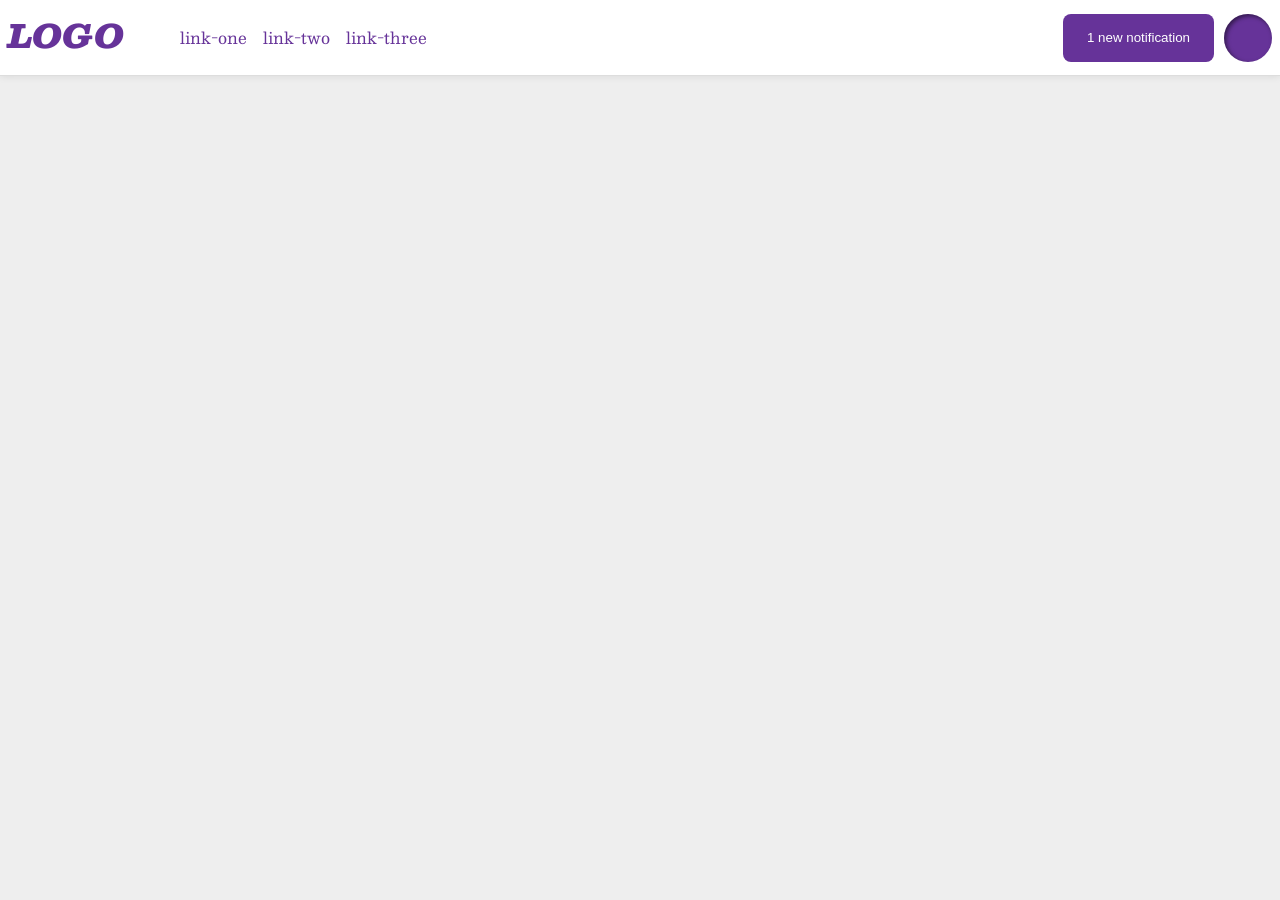
<file: foundations/flex/03-flex-header-2/index.html>
<!DOCTYPE html>
<html lang="en">
  <head>
    <meta charset="UTF-8">
    <meta http-equiv="X-UA-Compatible" content="IE=edge">
    <meta name="viewport" content="width=device-width, initial-scale=1.0">
    <title>Flex Header 2</title>
    <link rel="stylesheet" href="style.css">
  </head>
  <body>
    <div class="header">
      <div class="left-side-bar">
        <div class="logo">
        LOGO
      </div>
      <ul class="links">
        <li><a href="https://google.com">link-one</a></li>
        <li><a href="https://google.com">link-two</a></li>
        <li><a href="https://google.com">link-three</a></li>
      </ul>
      </div>
      <div class="right-side-bar">
        <button class="notifications">
        1 new notification
      </button>
      <div class="profile-image"></div>
      </div>
    </div>
  </body>
</html>
</file>
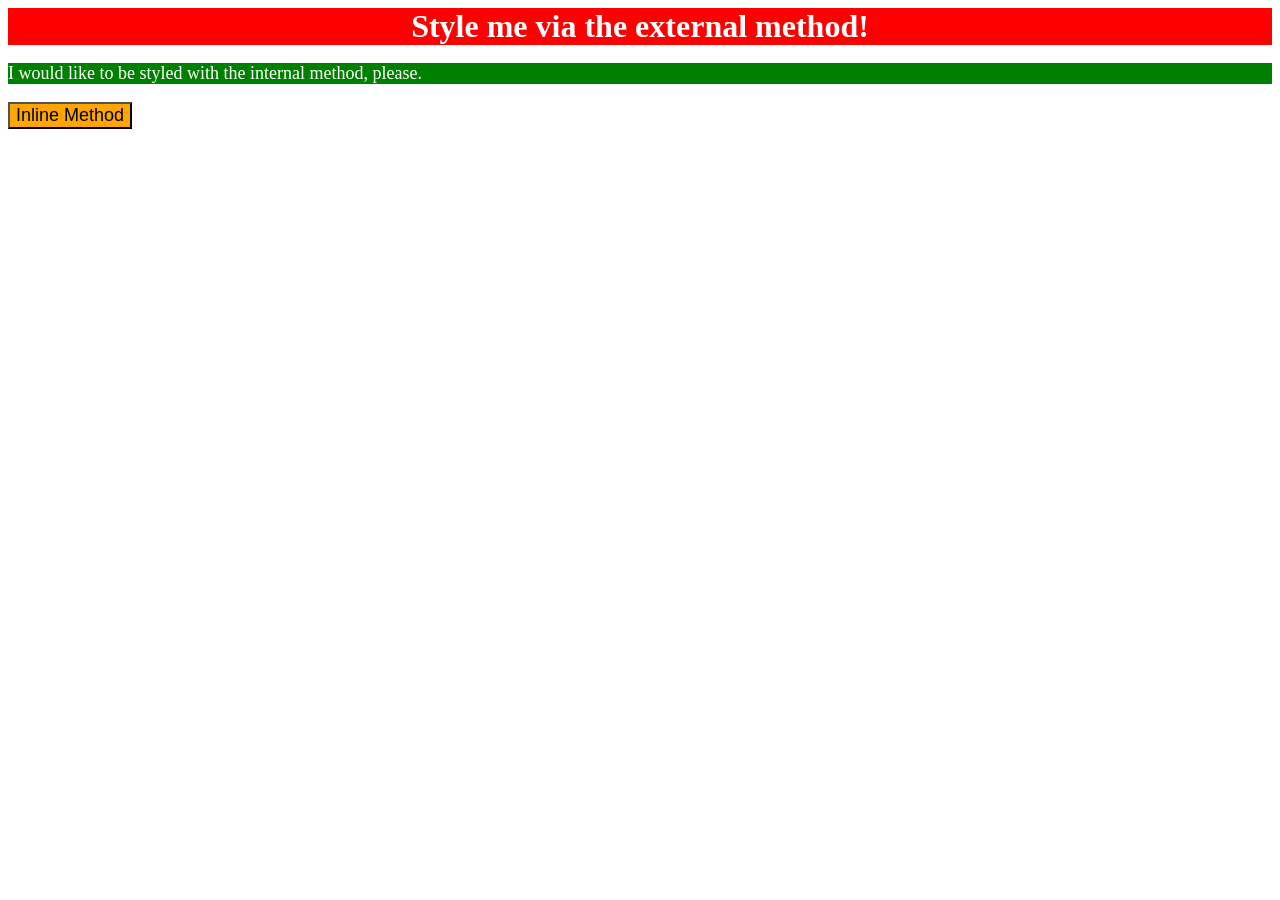
<file: foundations/intro-to-css/01-css-methods/index.html>
<!DOCTYPE html>
<html lang="en">
  <head>
    <meta charset="UTF-8">
    <meta http-equiv="X-UA-Compatible" content="IE=edge">
    <meta name="viewport" content="width=device-width, initial-scale=1.0">
    <title>Methods for Adding CSS</title>
    <link rel="stylesheet" href="style.css">

    <style>
      p {
        background-color: green;
        color: white;
        font-size: 18px;
      }
    </style>
  </head>
  <body>
    <div>Style me via the external method!</div>
    <p>I would like to be styled with the internal method, please.</p>
    <button style="background-color: orange; font-size: 18px;">Inline Method</button>
  </body>
</html>
</file>
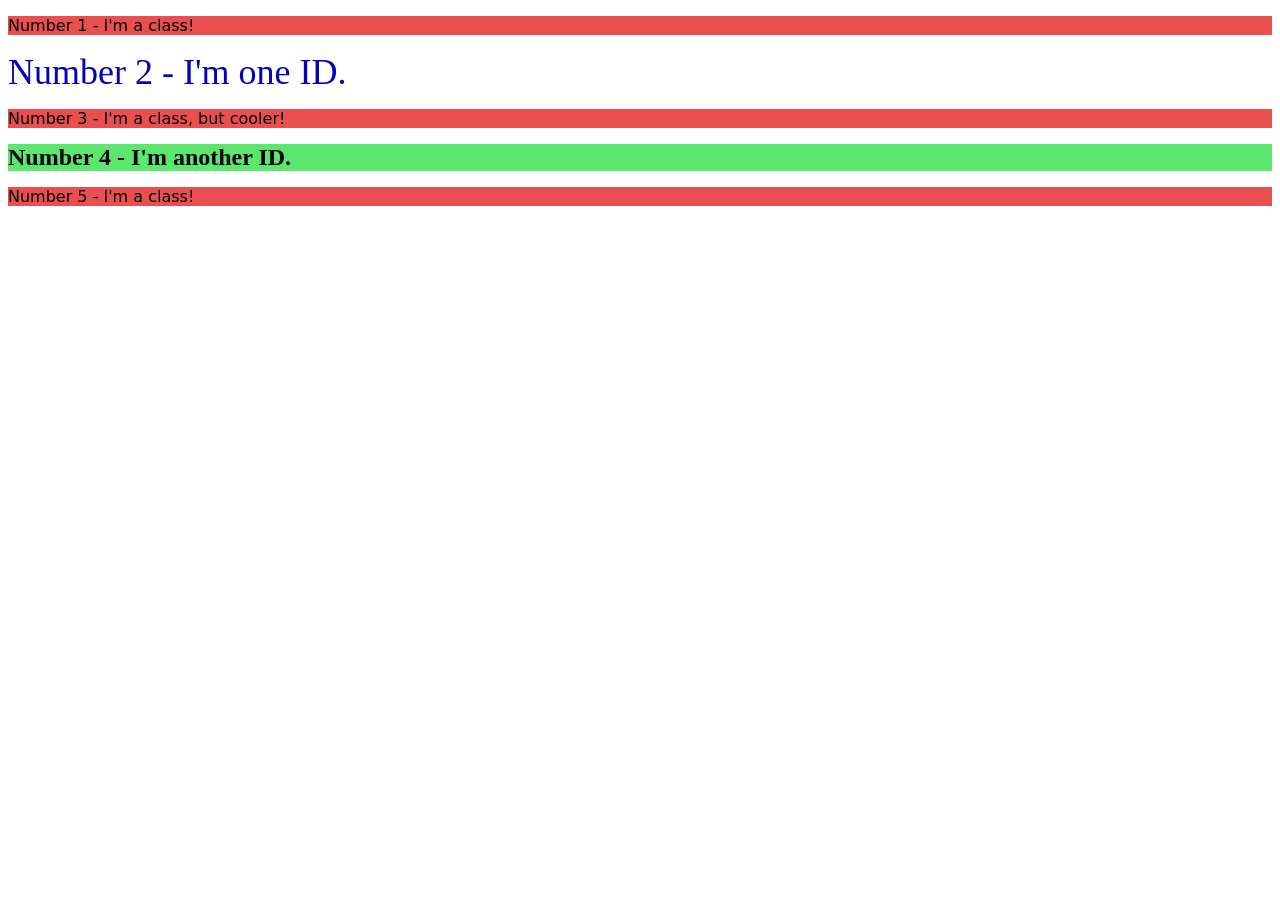
<file: foundations/intro-to-css/02-class-id-selectors/index.html>
<!DOCTYPE html>
<html lang="en">
  <head>
    <meta charset="UTF-8">
    <meta http-equiv="X-UA-Compatible" content="IE=edge">
    <meta name="viewport" content="width=device-width, initial-scale=1.0">
    <title>Class and ID Selectors</title>
    <link rel="stylesheet" href="style.css">
  </head>
  <body>
    <p class="odd">Number 1 - I'm a class!</p>
    <div id="two">Number 2 - I'm one ID.</div>
    <p class="odd">Number 3 - I'm a class, but cooler!</p>
    <div id="four">Number 4 - I'm another ID.</div>
    <p class="odd">Number 5 - I'm a class!</p>
  </body>
</html>
</file>
<file: foundations/flex/03-flex-header-2/style.css>
/* this is some magical font-importing.  
you'll learn about it later. */
@import url('https://fonts.googleapis.com/css2?family=Besley:ital,wght@0,400;1,900&display=swap');

body {
  margin: 0;
  background: #eee;
  font-family: Besley, serif;
}

.header {
  background: white;
  border-bottom: 1px solid #ddd;
  box-shadow: 0 0 8px rgba(0,0,0,.1);
  min-width: 0;
  display: flex;
  align-items: center;
  justify-content: space-between;
  padding: 8px;
  flex-wrap: wrap;
}

.profile-image {
  background: rebeccapurple;
  box-shadow: inset 2px 2px 4px rgba(0,0,0,.5);
  border-radius: 50%;
  width: 48px;
  height: 48px;
}

.logo {
  color: rebeccapurple;
  font-size: 32px;
  font-weight: 900;
  font-style: italic;
}

button {
  border: none;
  border-radius: 8px;
  background: rebeccapurple;
  color: white;
  padding: 8px 24px;
}

a {
  /* this removes the line under our links */
  text-decoration: none;
  color: rebeccapurple;
}

ul {
  list-style-type: none;
  display: flex;
  gap: 16px;
}
.left-side-bar{
  display: flex;
  gap: 16px;
}
.right-side-bar{
  display: flex;
  gap: 10px;
}
</file>
<file: foundations/intro-to-css/01-css-methods/style.css>
div {
background-color: red;
color:white;
font-size: 32px;
text-align: center;
font-weight: bold;
}
</file>
<file: foundations/intro-to-css/02-class-id-selectors/style.css>
.odd{
    background-color: #e94f4f;
    font-family: Verdana, "DejaVu Sans", sans-serif;
}
#two{
    color: #0003b9;
    font-size: 36px;
}
.adjust-font-size{
    font-size: 24px;
}
#four{
    background-color: #5be76d;
    font-size: 24px;
    font-weight: bold;
    
}
</file>
